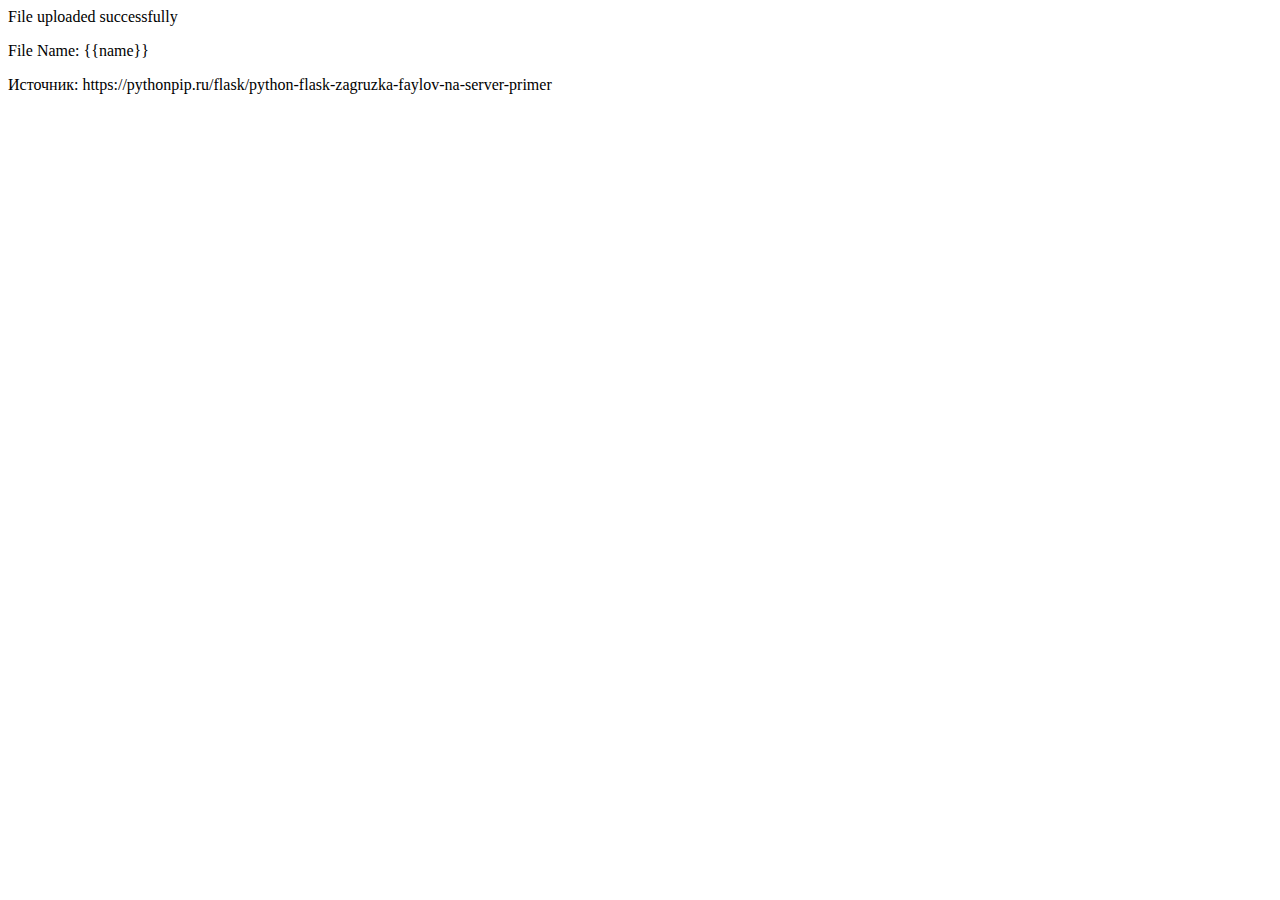
<file: templates/success.html>
<html>
<head>
<title>success</title>
</head>
<body>
<p>File uploaded successfully</p>
<p>File Name: {{name}}</p>
</body>
</html>
Источник: https://pythonpip.ru/flask/python-flask-zagruzka-faylov-na-server-primer
</file>
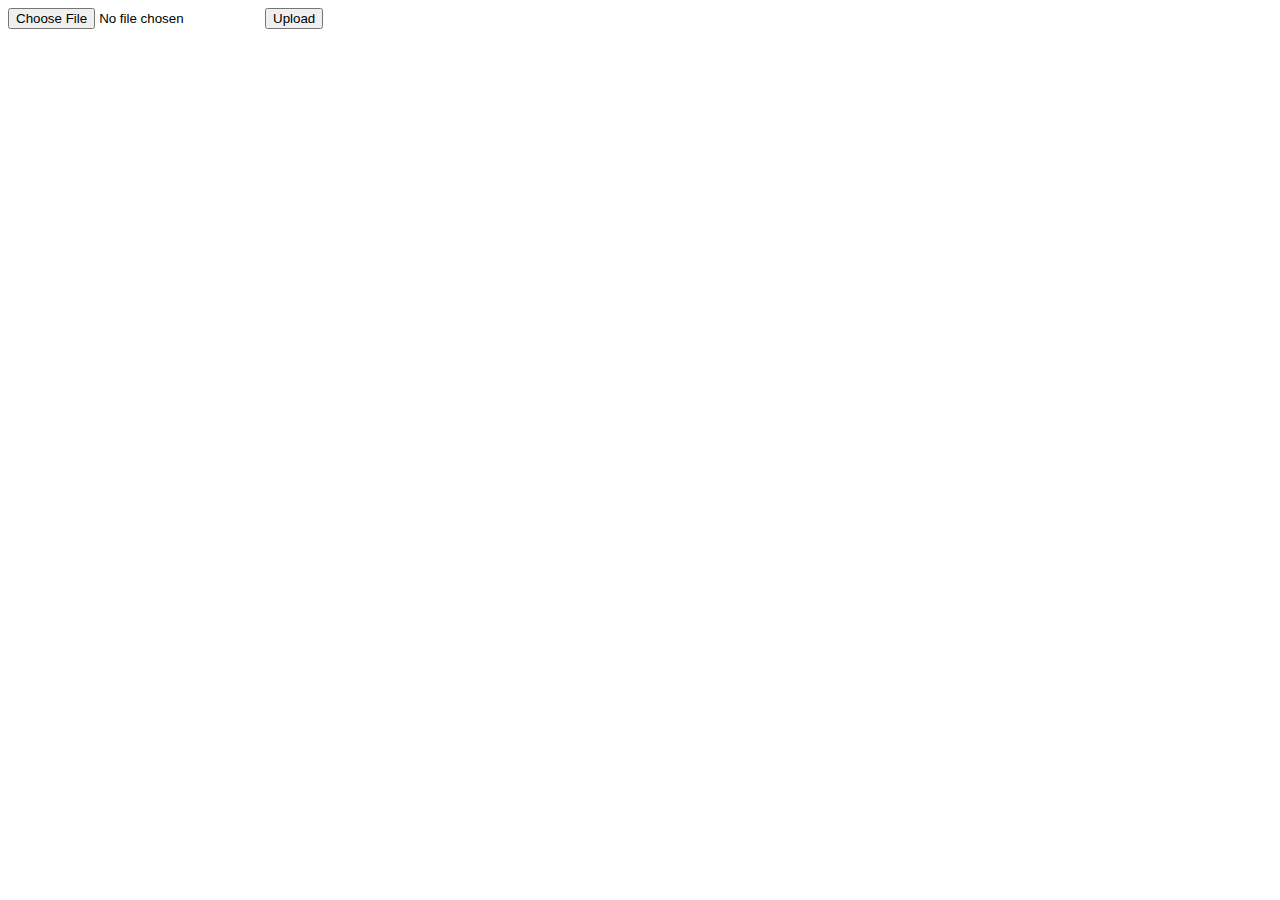
<file: templates/try.html>
<html>
<head>
<title>upload</title>
</head>
<body>
<form action = "/success" method = "post" enctype="multipart/form-data">
<input type="file" name="file" />
<input type = "submit" value="Upload">
</form>
</body>
</html>
</file>
